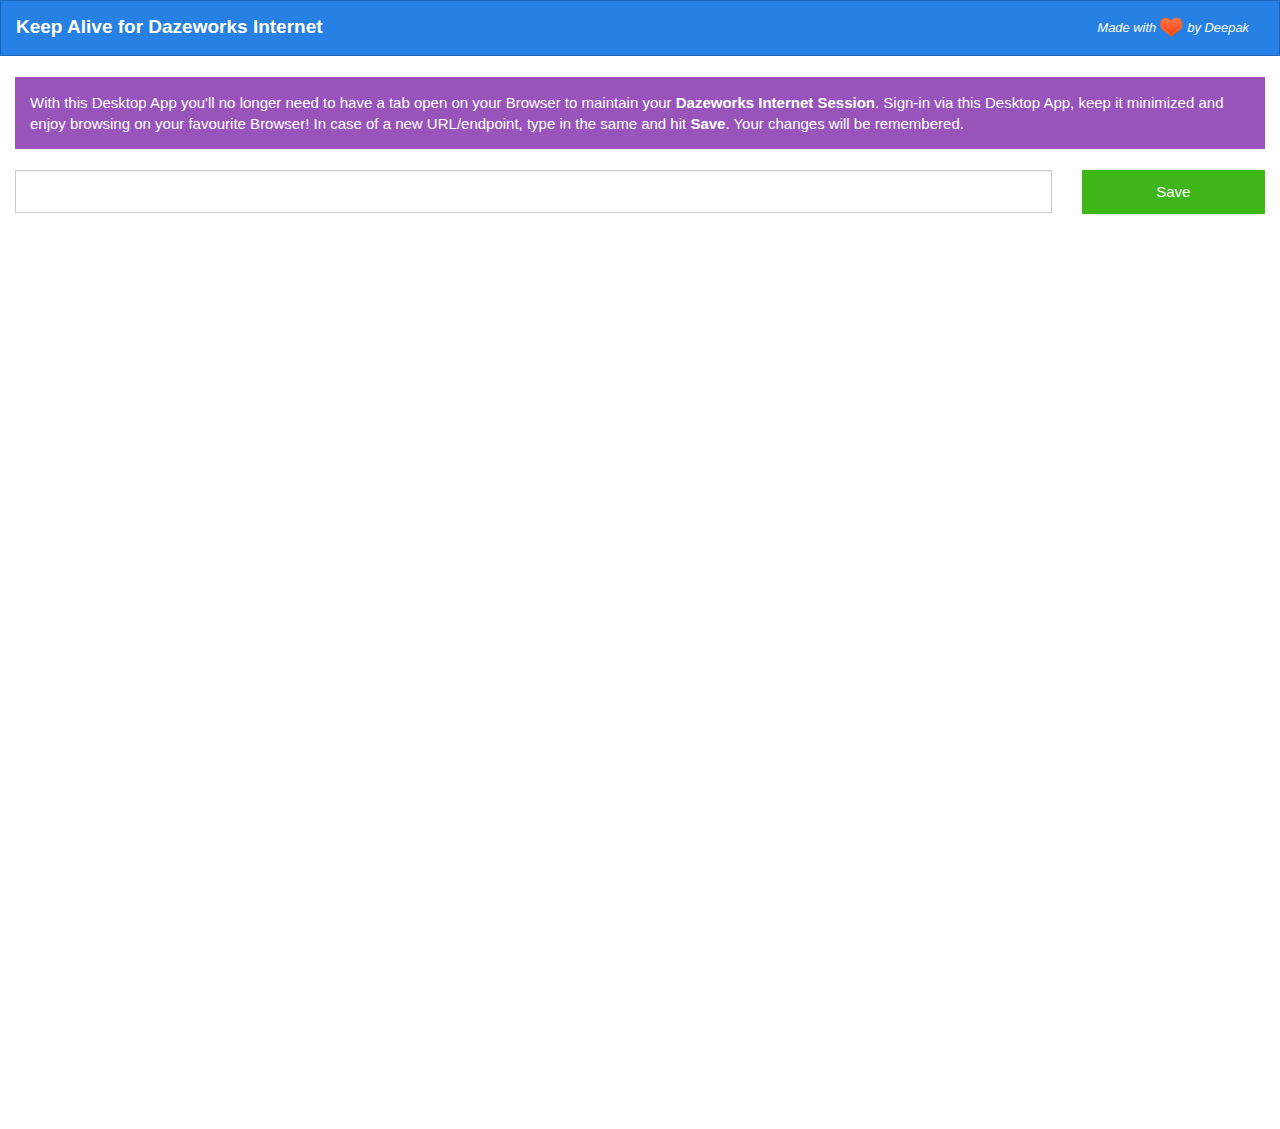
<file: pages/main.html>
<!DOCTYPE html>
<html ng-app="keepAliveDWApp">
    <head>
        <title>Keep Alive for Dazeworks Internet</title>
        <link rel="stylesheet" type="text/css" href="../css/style.css">
        <link rel="stylesheet" type="text/css" href="../css/third-party/bootstrap.min.css">
    </head>
    <body ng-controller="WebViewCtrl as ctrl" ng-init="ctrl.loadURL()">
        <nav class="navbar navbar-inverse">
            <div class="container-fluid">
                <div class="navbar-header">
                    <button type="button" class="navbar-toggle collapsed" data-toggle="collapse" data-target="#navbar-collapse">
                        <span class="sr-only">Toggle navigation</span>
                        <span class="icon-bar"></span>
                        <span class="icon-bar"></span>
                        <span class="icon-bar"></span>
                    </button>
                    <a class="navbar-brand" href="#">
                        <strong>Keep Alive for Dazeworks Internet</strong>
                    </a>
                </div>

                <div class="collapse navbar-collapse" id="navbar-collapse">
                    <p class="navbar-text navbar-right">
                        <small>
                            <em>
                                Made with <img src="../img/heart.png" /> by Deepak
                            </em>
                        </small>
                    </p>
                </div>
            </div>
        </nav>


        <div class="container-fluid">
            <div class="alert alert-success" ng-show="ctrl.hasSaved == true">
                Success! Your changes have been saved successfully.
            </div>
            <div class="row">
                <div class="col-md-12">
                    <div class="alert alert-info">
                        With this Desktop App you'll no longer need to have  a tab open 
                        on your Browser to maintain your <strong>Dazeworks Internet 
                        Session</strong>. Sign-in via this Desktop App, keep it minimized 
                        and enjoy browsing on your favourite Browser! In case of a 
                        new URL/endpoint, type in the same and hit <strong>Save</strong>. 
                        Your changes will be remembered.
                    </div>
                </div>
            </div>
            <div class="row">
                <div class="form-group col-md-10">
                    <input type="text" class="form-control" ng-model="ctrl.loginURL" />
                </div>
                <div class="form-group col-md-2">
                    <input type="button" class="btn btn-success btn-block" ng-click="ctrl.saveURL()" value="Save" />
                </div>
            </div>
        </div>

        <webView src="{{ctrl.loginURL}}"></webView>

        <script type="text/javascript" src="../js/third-party/jquery-2.2.0.min.js"></script>
        <script type="text/javascript" src="../js/third-party/bootstrap.min.js"></script>
        <script type="text/javascript" src="../js/third-party/angular.min.js"></script>
        <script type="text/javascript" src="../js/app.js"></script>
    </body>
</html>
</file>
<file: css/style.css>
webview {
    display: flex;
    height: 100vh;
    width: 100%;
    border: none;
}

.navbar-right {
    margin-right: 0px !important;
}
</file>
